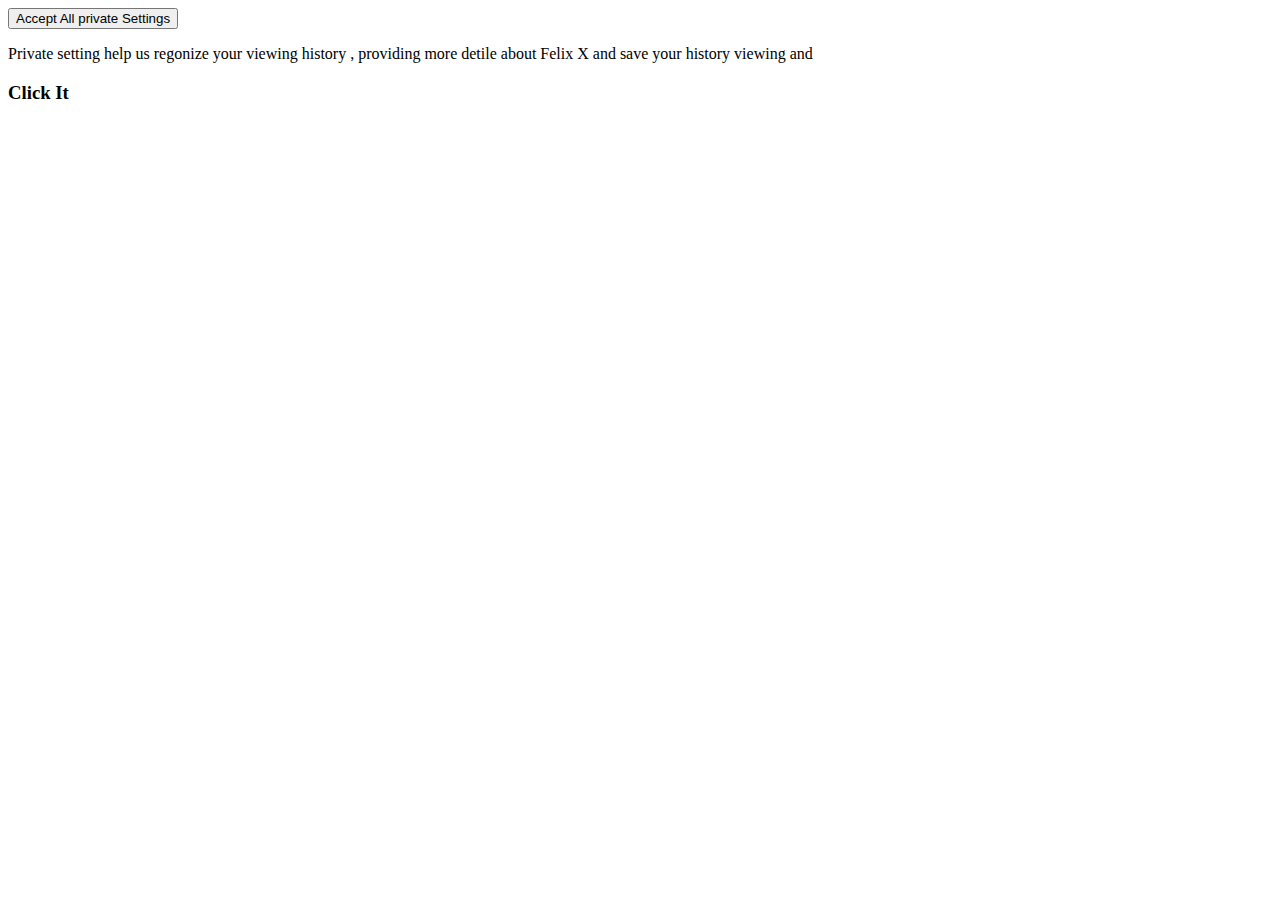
<file: felixwangwebsitecookie.html>
<!DOCTYPE html>
</html>
      <Head>
          <a href="felixwangoffical1.html"><button>Accept All private Settings</button></a>
          <p>Private setting help us regonize your viewing history , providing more detile about Felix X and save your history viewing and </p>
          <h3>Click It</h3>
           
          
          
          
          
         
      </head>
</file>
